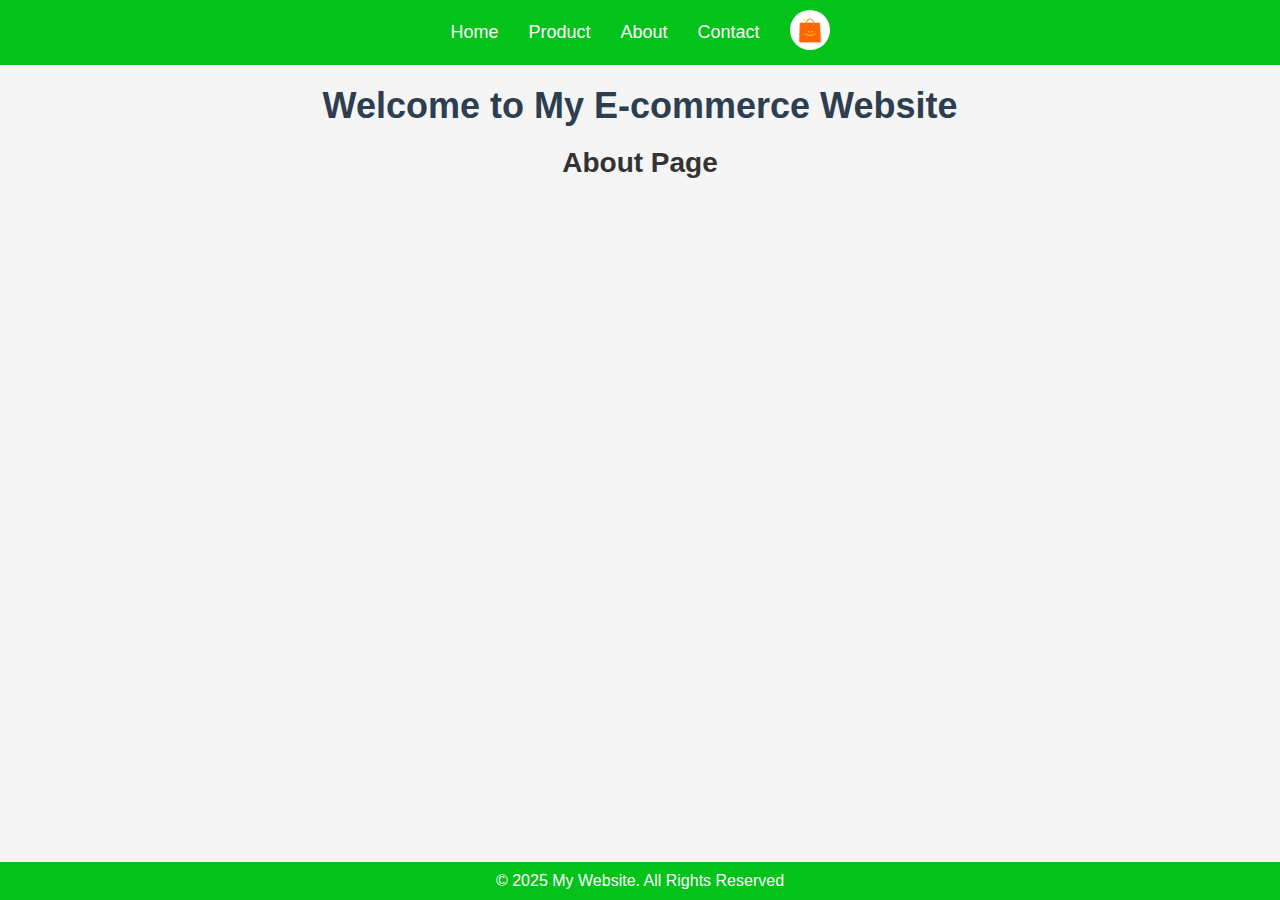
<file: about.html>
<!DOCTYPE html>
<html lang="en">
  <head>
    <meta charset="UTF-8" />
    <meta name="viewport" content="width=device-width, initial-scale=1.0" />
    <meta
      name="description"
      content="This is an E-commerce Website. Here you can 
    buy products"
    />
    <link rel="stylesheet" href="style.css" />
    <title>E-commerce Website</title>
  </head>
  <body>
    <header>
      <nav class="nav">
        <ul class="nav_bar">
          <li class="nav_item"><a href="index.html">Home</a></li>
          <li class="nav_item"><a href="product.html">Product</a></li>
          <li class="nav_item"><a href="about.html">About</a></li>
          <li class="nav_item"><a href="contact.html">Contact</a></li>
          <li class="nav_item"><a href="profile.html" class="nav_link">
            <img src="./Images/ecommercelogo.jpg" alt="logo">
          </a></li>
        </ul>
      </nav>
    </header>
    
    <h1>Welcome to My E-commerce Website</h1>

    <main>
      <h2>About Page</h2>
    </main>

    <footer>
      <p>&copy; 2025 My Website. All Rights Reserved</p>
    </footer>
  </body>
</html>
</file>
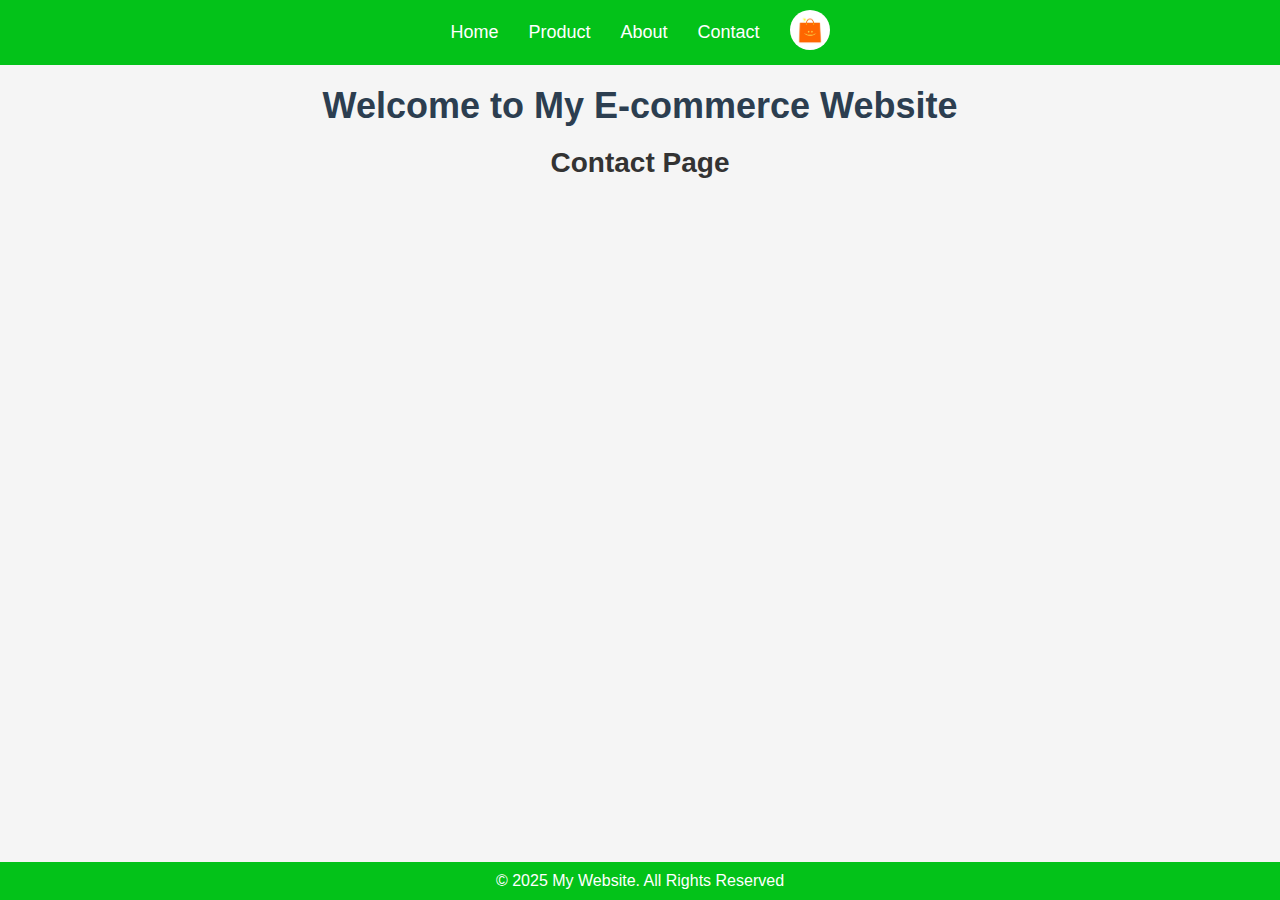
<file: contact.html>
<!DOCTYPE html>
<html lang="en">
  <head>
    <meta charset="UTF-8" />
    <meta name="viewport" content="width=device-width, initial-scale=1.0" />
    <meta
      name="description"
      content="This is an E-commerce Website. Here you can 
    buy products"
    />
    <link rel="stylesheet" href="style.css" />
    <title>E-commerce Website</title>
  </head>
  <body>
    <header>
      <nav class="nav">
        <ul class="nav_bar">
          <li class="nav_item"><a href="index.html">Home</a></li>
          <li class="nav_item"><a href="product.html">Product</a></li>
          <li class="nav_item"><a href="about.html">About</a></li>
          <li class="nav_item"><a href="contact.html">Contact</a></li>
          <li class="nav_item"><a href="profile.html" class="nav_link">
            <img src="./Images/ecommercelogo.jpg" alt="logo">
          </a></li>
        </ul>
      </nav>
    </header>
    
    <h1>Welcome to My E-commerce Website</h1>

    <main>
      <h2>Contact Page</h2>
    </main>

    <footer>
      <p>&copy; 2025 My Website. All Rights Reserved</p>
    </footer>
  </body>
</html>
</file>
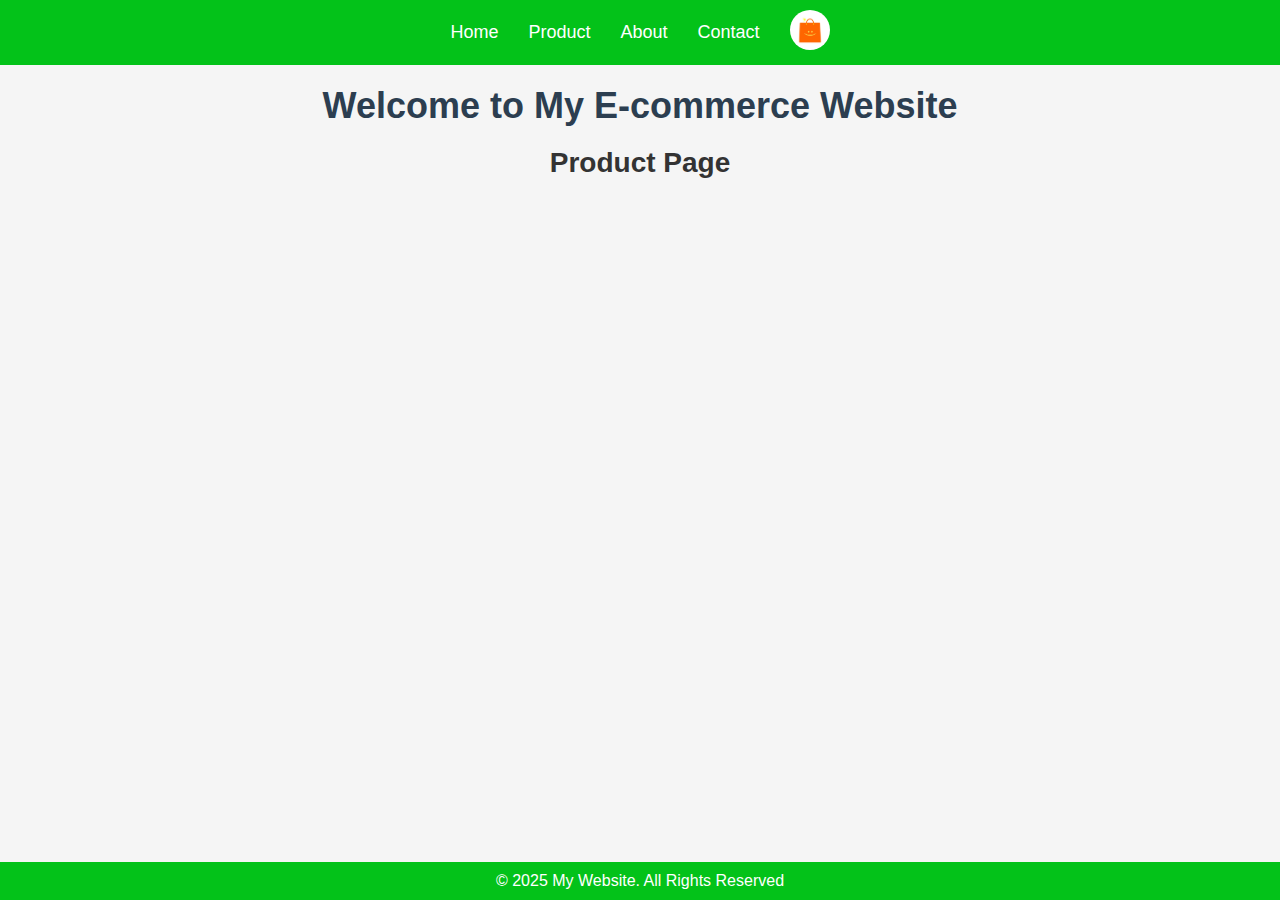
<file: product.html>
<!DOCTYPE html>
<html lang="en">
  <head>
    <meta charset="UTF-8" />
    <meta name="viewport" content="width=device-width, initial-scale=1.0" />
    <meta
      name="description"
      content="This is an E-commerce Website. Here you can 
    buy products"
    />
    <link rel="stylesheet" href="style.css" />
    <title>E-commerce Website</title>
  </head>
  <body>
    <header>
      <nav class="nav">
        <ul class="nav_bar">
          <li class="nav_item"><a href="index.html">Home</a></li>
          <li class="nav_item"><a href="product.html">Product</a></li>
          <li class="nav_item"><a href="about.html">About</a></li>
          <li class="nav_item"><a href="contact.html">Contact</a></li>
          <li class="nav_item"><a href="profile.html" class="nav_link">
            <img src="./Images/ecommercelogo.jpg" alt="logo">
          </a></li>
        </ul>
      </nav>
    </header>
    
    <h1>Welcome to My E-commerce Website</h1>

    <main>
      <h2>Product Page</h2>
    </main>

    <footer>
      <p>&copy; 2025 My Website. All Rights Reserved</p>
    </footer>
  </body>
</html>
</file>
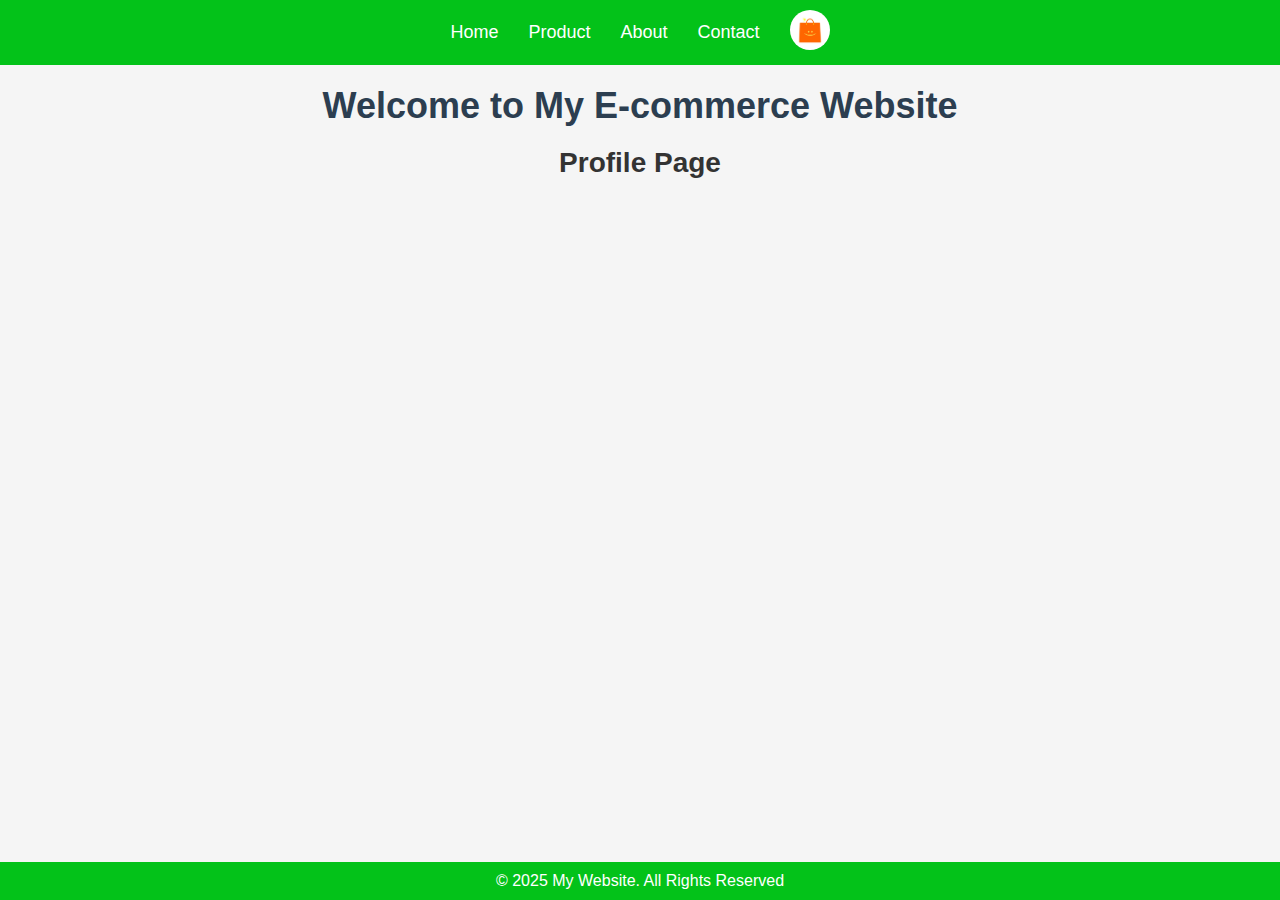
<file: profile.html>
<!DOCTYPE html>
<html lang="en">
  <head>
    <meta charset="UTF-8" />
    <meta name="viewport" content="width=device-width, initial-scale=1.0" />
    <meta
      name="description"
      content="This is an E-commerce Website. Here you can 
    buy products"
    />
    <link rel="stylesheet" href="style.css" />
    <title>E-commerce Website</title>
  </head>
  <body>
    <header>
      <nav class="nav">
        <ul class="nav_bar">
          <li class="nav_item"><a href="index.html">Home</a></li>
          <li class="nav_item"><a href="product.html">Product</a></li>
          <li class="nav_item"><a href="about.html">About</a></li>
          <li class="nav_item"><a href="contact.html">Contact</a></li>
          <li class="nav_item"><a href="profile.html" class="nav_link">
            <img src="./Images/ecommercelogo.jpg" alt="logo">
          </a></li>
        </ul>
      </nav>
    </header>
    
    <h1>Welcome to My E-commerce Website</h1>

    <main>
      <h2>Profile Page</h2>
    </main>

    <footer>
      <p>&copy; 2025 My Website. All Rights Reserved</p>
    </footer>
  </body>
</html>
</file>
<file: style.css>
/* Reset Code And Start */
* {
  box-sizing: border-box;
  list-style-type: none;
  margin: 0;
  outline: none;
  padding: 0;
  text-decoration: none;
}
html {
  scroll-behavior: smooth;
}
img {
  width: 100%;
  height: auto;
}
.flex-space-around{
  display: flex;
  justify-content:space-around;
  align-items: center;
}
/* Reset Code And End */

body {
  background-color: #f4f4f4;
  color: #333;
  text-align: center;
}
/* General styles */
body {
  font-family: Arial, sans-serif;
  margin: 0;
  padding: 0;
  background-color: #f5f5f5;
}

.flex_center {
  display: flex;
  justify-content: center;
  align-items: flex-start;
  gap: 20px;
  padding: 20px;
}

/* Sidebar Styles */
.sidebar {
  background-color: #fff;
  padding: 20px;
  border-radius: 8px;
  box-shadow: 0 4px 8px rgba(0, 0, 0, 0.1);
  width: 250px;
}

.category_section {
  margin-bottom: 20px;
}

.section_title {
  font-size: 18px;
  font-weight: bold;
  margin-bottom: 10px;
  color: #016510;
}

.list {
  list-style: none;
  padding: 0;
  margin: 0;
}

.list_item {
  margin-bottom: 10px;
}

.list_item label {
  cursor:pointer;
  display:flex;
  align-items: center;
  font-size: 16px;
  color: #555;
}

.list_item input[type="checkbox"] {
  margin-right: 8px;
}

/* Main Content Styles */
.main-content {
  flex-grow: 1;
  background-color: #fff;
  padding: 20px;
  border-radius: 8px;
  box-shadow: 0 4px 8px rgba(0, 0, 0, 0.1);
  min-height: 200px;
}

/* Navigation Bar */
.nav {
  background-color: #03c219;
  padding: 10px 0;
}

.nav_bar {
  list-style: none;
  display: flex;
  justify-content: center;
  align-items: center;
}

.nav_item {
  margin: 0 15px;
}

.nav_item a {
  color: white;
  text-decoration: none;
  font-size: 18px;
  transition: color 0.3s;
}

.nav_item a:hover {
  color: #f39c12;
}

.nav_item img {
  width: 40px;
  height: 40px;
  border-radius: 50%;
}

/* Main Content */
h1 {
  font-size: 36px;
  margin: 20px 0;
  color: #2c3e50;
}

h2 {
  font-size: 28px;
  margin: 10px 0;
}

/*Product Style Start*/
.main-content {
  display: flex;
  justify-content: center;
  padding: 20px;
}

.products {
  display: grid;
  grid-template-columns: repeat(auto-fit, minmax(250px, 1fr));
  gap: 20px;
  max-width: 1200px;
  width: 100%;
}

.product {
  background: white;
  padding: 15px;
  border-radius: 10px;
  box-shadow: 0 4px 8px rgba(0, 0, 0, 0.1);
  text-align: center;
  transition: transform 0.3s;
}

.product:hover {
  transform: scale(1.05);
}

.product img {
  width: 100%;
  height: auto;
  border-radius: 10px;
}

.product h3 {
  margin: 10px 0;
  font-size: 1.2rem;
  color: #333;
}

.product__decription {
  font-size: 0.9rem;
  color: #666;
  padding: 5px 0;
}

.learn-more {
  color: #007bff;
  text-decoration: none;
  font-weight: bold;
}

.learn-more:hover {
  text-decoration: underline;
}

.product-price {
  font-size: 1.2rem;
  font-weight: bold;
  color: #27ae60;
  margin: 10px 0;
}

.product__button {
  background: #007bff;
  color: white;
  border: none;
  padding: 10px 15px;
  font-size: 1rem;
  border-radius: 5px;
  cursor: pointer;
  transition: background 0.3s;
}

.product__button:hover {
  background: #0056b3;
}
/*Product Style End*/

/* Footer */
footer {
  background-color: #03c219;
  color: white;
  padding: 10px;
  position: fixed;
  bottom: 0;
  width: 100%;
}

@media screen and (max-width: 768px) {
  .flex_center {
    flex-direction: column;
    align-items: center;
  }
  
  .sidebar {
    width: 90%;
    margin-bottom: 20px;
  }
  
  .main-content {
    width: 100%;
  }
  
  .products {
    flex-direction: column;
    align-items: center;
  }
}
/* Responsive Design */
@media screen and (max-width: 480px) {
  .flex_center {
    flex-direction: column;
    align-items: center;
  }
  
  .sidebar {
    width: 90%;
    margin-bottom: 20px;
  }
  
  .main-content {
    width: 100%;
  }
  
  .products {
    flex-direction: column;
    align-items: center;
  }
}
</file>
